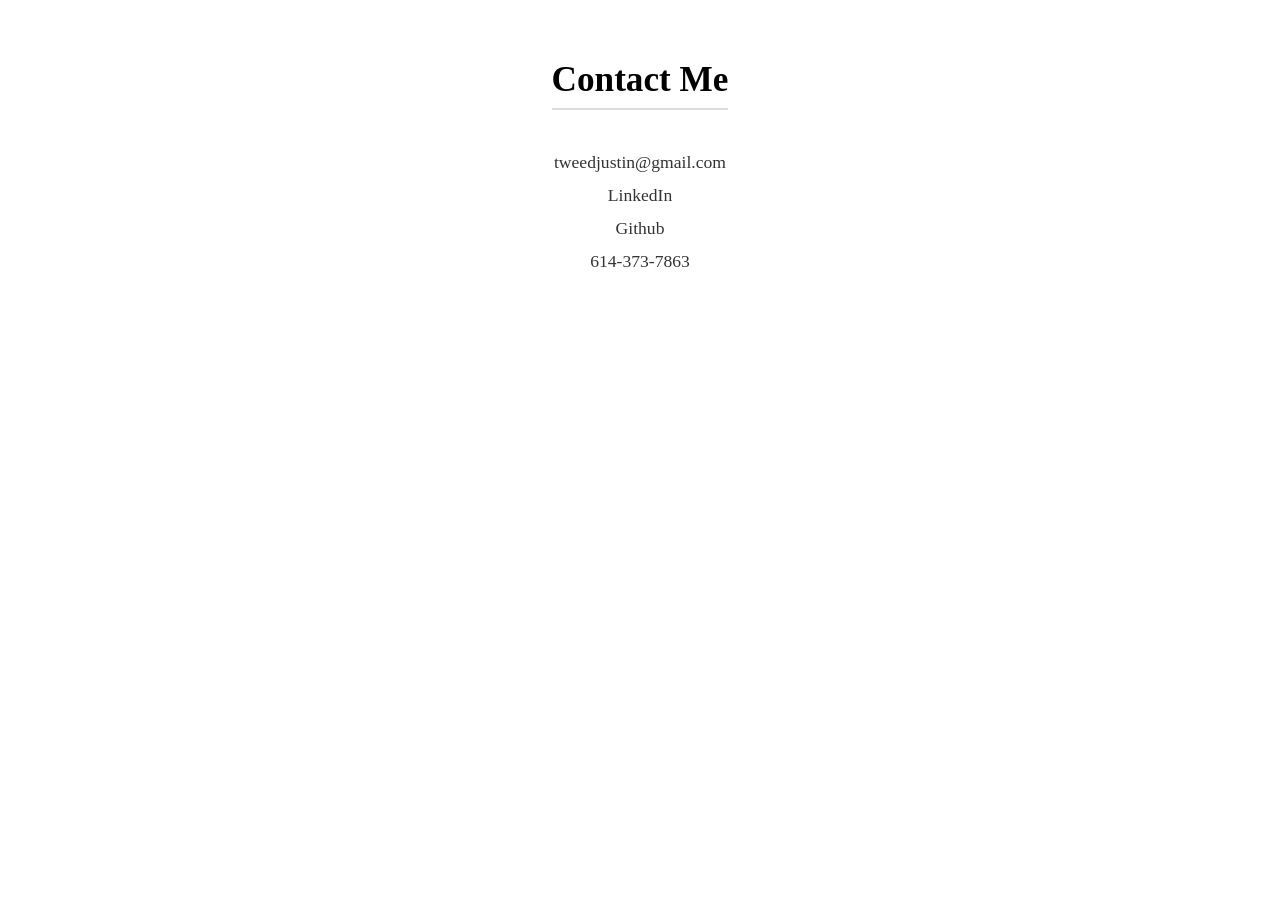
<file: contacts.html>
<!DOCTYPE html>
<html lang="en">
<head>
    <meta charset="UTF-8">
    <meta name="viewport" content="width=device-width, initial-scale=1.0">
    <title>Contacts Page</title>
    <link href="./media/styles.css" rel="stylesheet">
    <link href="https://fonts.googleapis.com/css2?family=Merriweather+Sans:ital,wght@0,300..800;1,300..800&display=swap" rel="stylesheet">
    <link href="https://fonts.googleapis.com/css2?family=Lobster+Two:ital,wght@0,400;0,700;1,400;1,700&display=swap" rel="stylesheet">
    <link href="https://fonts.googleapis.com/css2?family=Figtree:ital,wght@0,300..900;1,300..900&display=swap" rel="stylesheet">
</head>
<body>
    <section class="contact">
        <h1>Contact Me</h1>
        <div class="contact-list">
            <a href="mailto:tweedjustin@gmail.com">tweedjustin@gmail.com</a>
            <a href="https://www.linkedin.com/in/justin-tweed-85a641105/" target="_blank">LinkedIn</a>
            <a href="https://github.com/WarGuy17" target="_blank">Github</a>
            <span>614-373-7863</span>
        </div>
    </section>
</body>
</html>
</file>
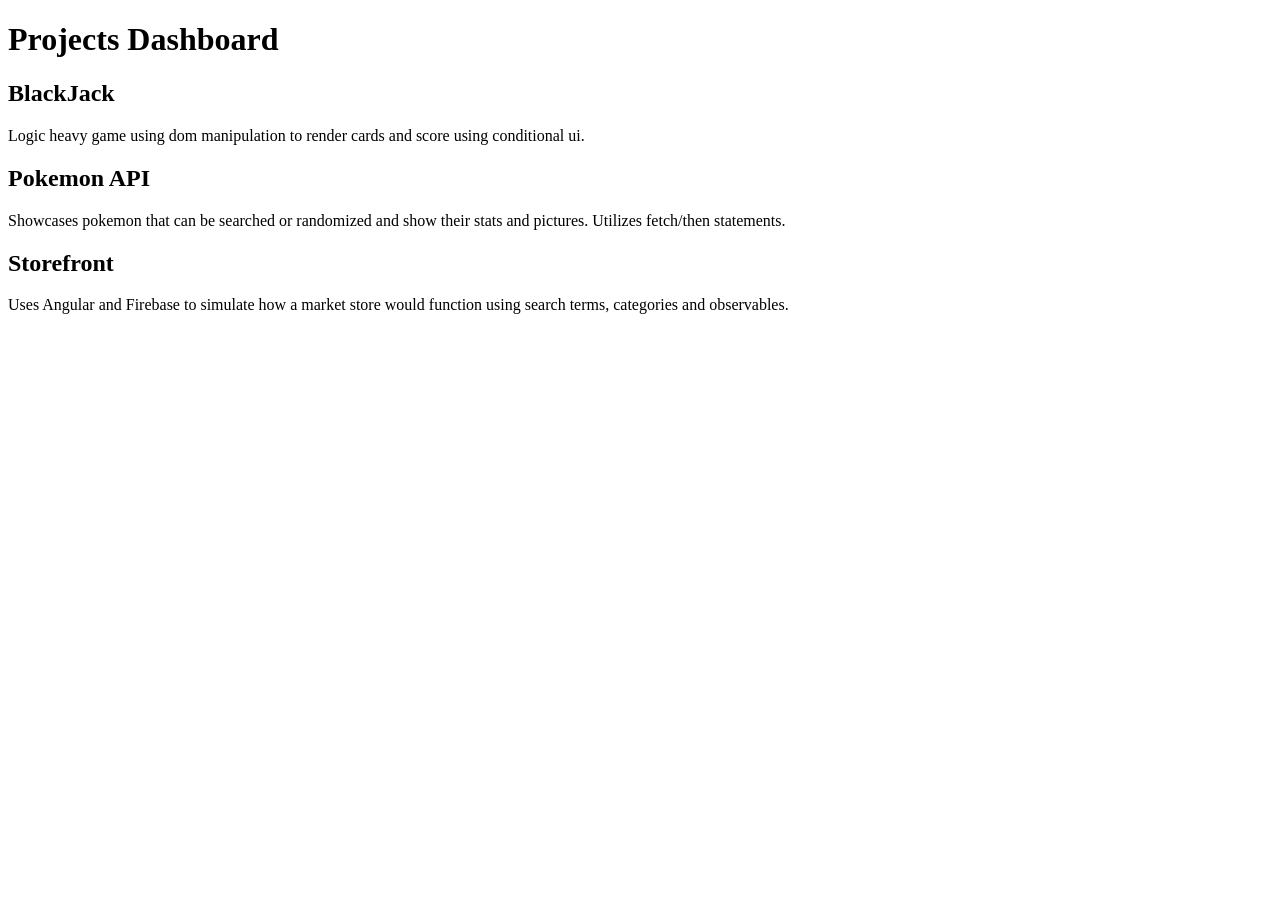
<file: projects.html>
<!DOCTYPE html>
<html lang="en">
<head>
    <meta charset="UTF-8">
    <meta name="viewport" content="width=device-width, initial-scale=1.0">
    <title>Projects Dashboard</title>
</head>
<body>
    <header>
        <h1>Projects Dashboard</h1>
    </header>
    <main>
        <div class="projects-bulletin">
            <div class="project-box">
                <h2>BlackJack</h2>
                <p>Logic heavy game using dom manipulation to render cards and score using conditional ui.</p>
            </div>
            <div class="project-box">
                <h2>Pokemon API</h2>
                <p>Showcases pokemon that can be searched or randomized and show their stats and pictures. Utilizes fetch/then statements.</p>
            </div>
            <div class="project-box">
                <h2>Storefront</h2>
                <p>Uses Angular and Firebase to simulate how a market store would function using search terms, categories and observables.</p>
            </div>
        </div>
    </main>
</body>
</html>
</file>
<file: media/styles.css>
* {
    margin: 0rem;
    padding: 0rem;
    box-sizing: border-box;
}

header h1 {
    font-family: 'Merriweather Sans', sans-serif;
    text-decoration: underline;
}

nav {
    font-family: 'Figtree', serif;
}

/*This is styling for the front page*/

main {
    display: flex;
    width: 100%;
    justify-content: space-between;
    height: 100vh;
}
    #left-side {
        display: flex;
        flex-direction: column;
        width: 50%;
        align-items: center;
        justify-content: space-around;
        font-family: 'Figtree', serif;
        line-height: 2;
        font-weight: 350;
    }
        #left-side h1 {
            font-family: 'Merriweather Sans', sans-serif;
            font-size: 2.5rem;
        }
        #left-side h2 {
            font-family: 'Lobster Two', sans-serif;
        }
        .languages-frameworks {
            display: flex;
            flex-direction: column;
            width: 100%;
            align-items: center;
            justify-content: space-evenly;
        }
            .languages-frameworks h3 {
                text-decoration: underline;
                margin-bottom: 0.5rem;
            }
            .languages-frameworks ul {
                list-style: circle;
                padding: 0.4rem;
            }
                .languages-frameworks ul li {
                    margin-top: 0.4rem;
                }
        .buttons {
            display: flex;
            width: 100%;
            justify-content: space-evenly;
        }
        .buttons a {
            padding: 0.4rem;
            border: 0.1rem solid black;
            border-radius: 0.3rem;
            box-shadow: 0px 4px 0px;
            transition: all 0.05s ease-in-out;
            position: relative;
        }
        .buttons a:hover {
            cursor: pointer;
        }
        .buttons a:active {
            top: 2px;
            box-shadow: 0px 2px 0px;
            background: lightgrey;
        }
    #right-side {
        display: flex;
        width: 50%;
        height: 100%;
        border-left: 2px solid black;
    }
        #right-side img {
            width: 100%;
            max-width: 2000px;
            height: auto;
        }

@media (max-width: 768px) {
    #right-side {
        padding: 0rem;
    }
    .coder-image {
        width: 100%;
        margin: 0 auto;
    }
}

.contact {
    max-width: 600px;
    margin: 0 auto;
    text-align: center;
    padding: 60px 20px;
}
    .contact h1 {
        font-size: 2.2rem;
        margin-bottom: 30px;
        border-bottom: 2px solid #ddd;
        display: inline-block;
        padding-bottom: 8px;
    }
.contact-list a, .contact-list span {
    display: block;
    margin: 12px 0;
    font-size: 1.1rem;
    color: #333;
    text-decoration: none;
}
.contact-list a:hover {
    color: #0077ff;
    transform: translateY(-2px);
}
</file>
